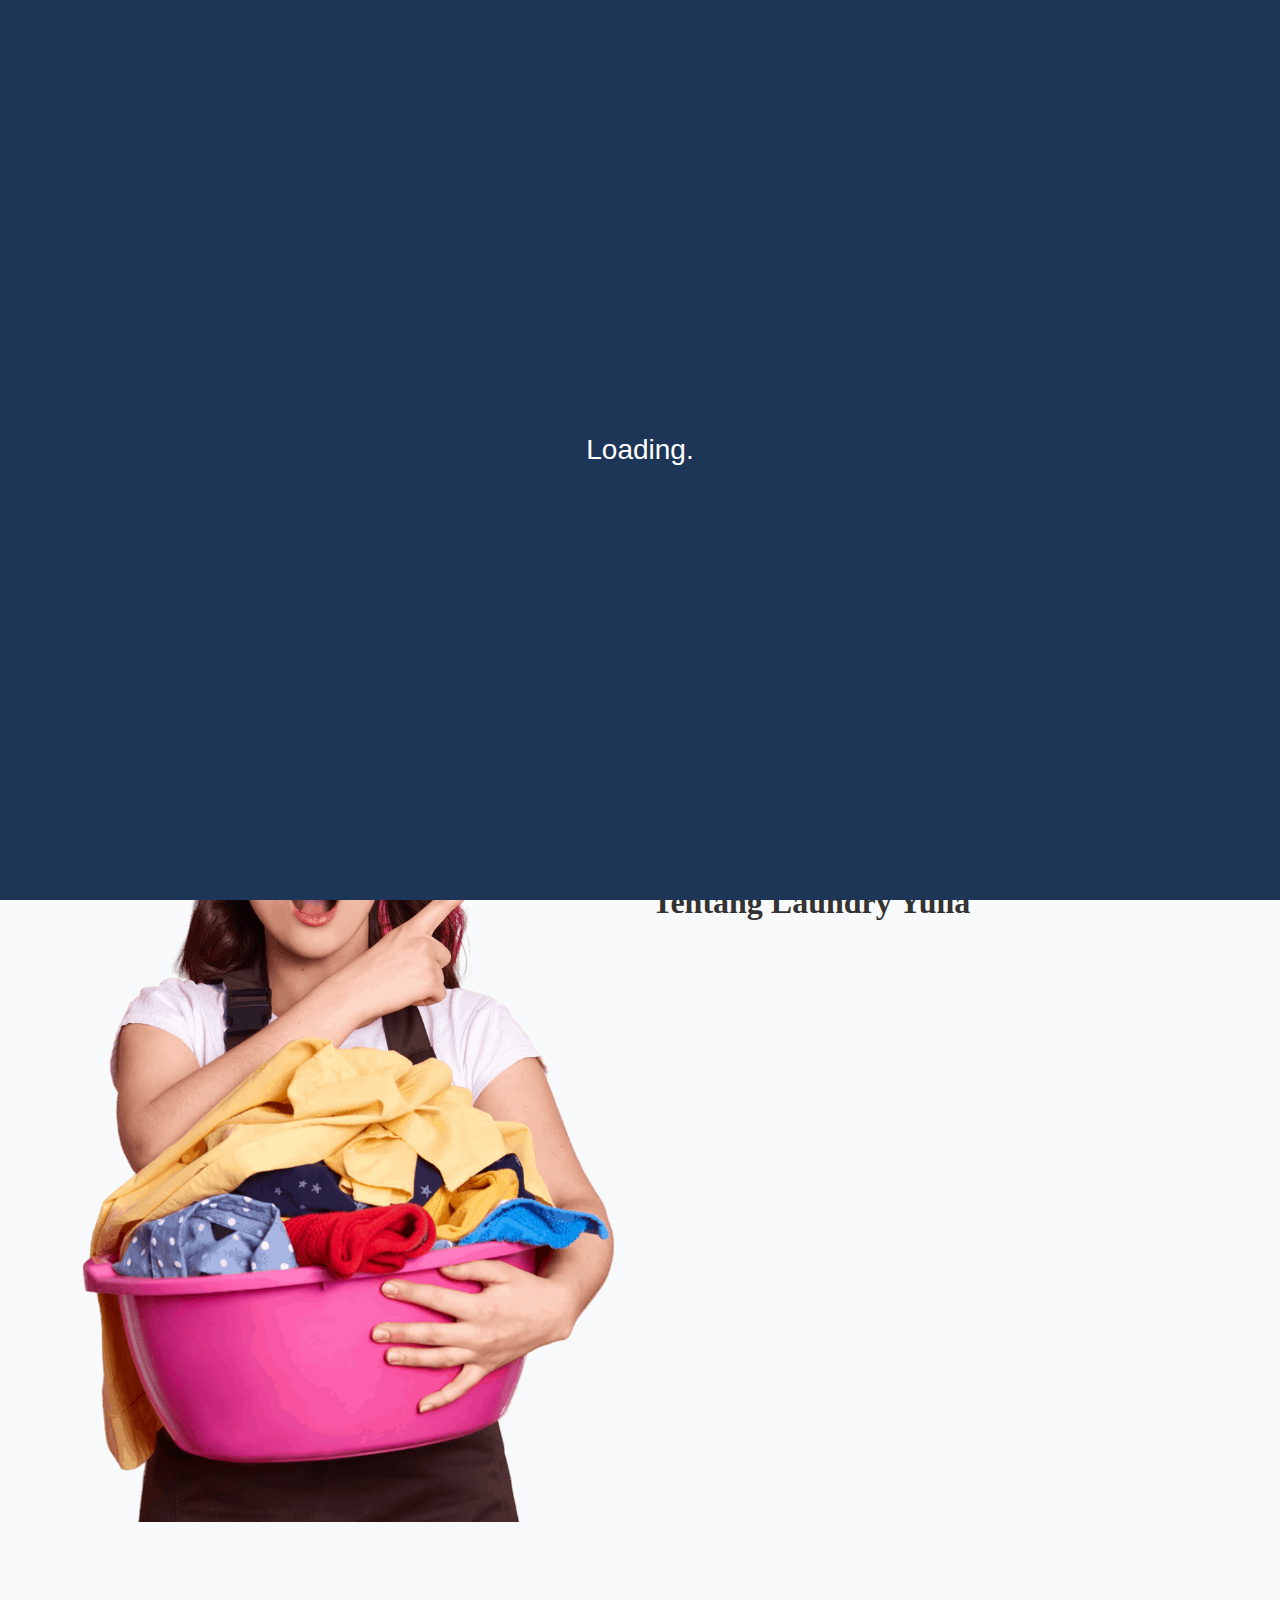
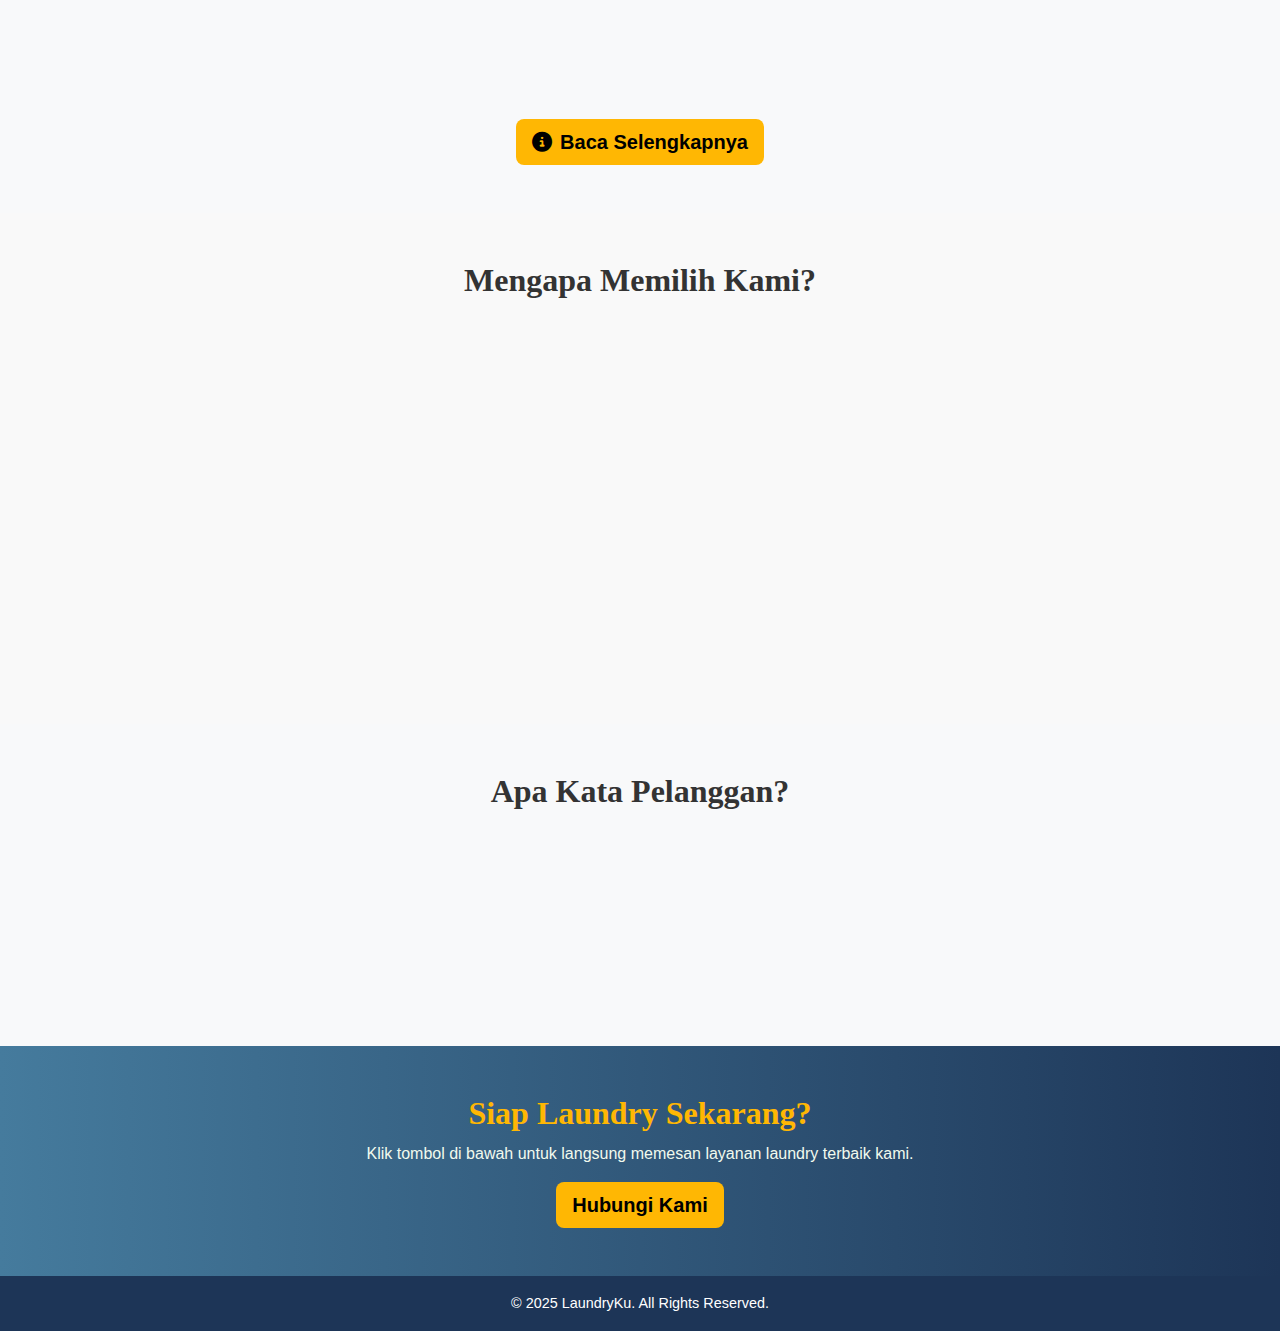
<file: index.html>
<!DOCTYPE html>
<html lang="id">

<head>
  <meta charset="UTF-8">
  <meta name="viewport" content="width=device-width, initial-scale=1.0">
  <title>Laundry Yulia </title>
  <link rel="icon" href="assets/ikon/logo2.png" type="image/x-icon">
  <link href="https://cdn.jsdelivr.net/npm/bootstrap@5.3.2/dist/css/bootstrap.min.css" rel="stylesheet">
  <link rel="stylesheet" href="https://cdnjs.cloudflare.com/ajax/libs/font-awesome/6.5.0/css/all.min.css">
  <link href="https://unpkg.com/aos@2.3.1/dist/aos.css" rel="stylesheet">
  <link rel="stylesheet" href="assets/css/style.css">
</head>

<body>
  <!-- Bagian Loading -->
  <div id="loadingScreen">
    <div id="loadingText">Loading</div>
  </div>

  <!-- konten utama -->
   <div id="mainContent">
  <!-- Navbar -->
  <nav class="navbar navbar-expand-lg custom-navbar fixed-top">
    <div class="container">
      <a class="navbar-brand fw-bold" href="index.html">
        <img src="assets/ikon/logo2.png" alt="Bootstrap" width="50">
        Laundry Yulia</a>
      <button class="navbar-toggler" type="button" data-bs-toggle="collapse" data-bs-target="#navbarNav">
        <span class="navbar-toggler-icon"></span>
      </button>
      <div class="collapse navbar-collapse" id="navbarNav">
        <ul class="navbar-nav ms-auto">
          <li class="nav-item"><a class="nav-link active" href="index.html">Beranda</a></li>
          <li class="nav-item"><a class="nav-link" href="2about.html">Tentang</a></li>
          <li class="nav-item"><a class="nav-link" href="3layanan.html">Layanan</a></li>
          <li class="nav-item"><a class="nav-link" href="4harga.html">Harga</a></li>
          <li class="nav-item"><a class="nav-link" href="5kontak.html">Kontak</a></li>
        </ul>
      </div>
    </div>
  </nav>

  <!-- Hero -->
  <section class="hero d-flex align-items-center text-center text-white">
    <div class="container">
      <h1 class="display-4 fw-bold">Laundry Berkualitas, Cepat & Terpercaya</h1>
      <p class="lead" id="typingText">Kami hadir untuk meringankan aktivitas Anda dengan layanan laundry modern.</p>
      <a href="pesan.html" class="btn btn-warning btn-lg mt-3">Pesan Sekarang</a>
    </div>
  </section>

  <!-- Perkenalan -->
  <section class="py-5 bg-light">
    <div class="container">
      <div class="row align-items-center">
        <div class="col-lg-6 mb-4 mb-lg-0">
          <img src="assets/img/orang-londry.png" class="img-fluid w-100 " alt="Tim Laundry Yulia">
        </div>
        <div class="col-lg-6">
          <h2 class="fw-bold mb-3">Tentang Laundry Yulia</h2>
          <p data-aos="zoom-out-down">
            Laundry Yulia hadir sebagai solusi terbaik bagi Anda yang membutuhkan layanan laundry cepat,
            bersih, dan terpercaya. Berdiri sejak tahun 2020, kami terus berkomitmen menghadirkan layanan
            terbaik untuk pelanggan, baik perorangan, mahasiswa, maupun keluarga.
          </p>
          <p data-aos="zoom-out-down">
            Dengan dukungan <strong>mesin cuci modern</strong> serta <strong>deterjen premium yang ramah
              lingkungan</strong>,
            kami menjaga kualitas cucian agar tetap bersih, wangi, dan aman untuk segala jenis kain.
            Kami percaya bahwa pakaian bukan hanya sekadar kebutuhan, tetapi juga bagian penting dari
            kepercayaan diri dan kenyamanan sehari-hari.
          </p>
          <p data-aos="zoom-out-down">
            Tim kami terdiri dari tenaga profesional yang sudah berpengalaman dalam dunia laundry.
            Setiap pakaian ditangani dengan hati-hati, mulai dari proses pencucian, pengeringan, penyetrikaan,
            hingga pengemasan agar tetap rapi saat sampai ke tangan pelanggan.
          </p>
        </div>
      </div>

      <div class="row mt-5" data-aos="zoom-out-down">
        <div class="col-md-4">
          <h5 class="fw-bold"><i class="fa-solid fa-star text-warning me-2"></i>Visi Kami</h5>
          <p>
            Menjadi penyedia layanan laundry terbaik di kota ini dengan mengutamakan kualitas, ketepatan waktu,
            dan kepuasan pelanggan.
          </p>
        </div>
        <div class="col-md-4">
          <h5 class="fw-bold"><i class="fa-solid fa-bullseye text-warning me-2"></i>Misi Kami</h5>
          <p>
            Memberikan layanan laundry yang cepat, bersih, wangi, serta ramah lingkungan dengan harga terjangkau
            untuk semua kalangan.
          </p>
        </div>
        <div class="col-md-4">
          <h5 class="fw-bold"><i class="fa-solid fa-handshake text-warning me-2"></i>Nilai Kami</h5>
          <p>
            Kejujuran, profesionalitas, dan perhatian terhadap detail adalah prinsip utama dalam setiap layanan
            yang kami berikan.
          </p>
        </div>
      </div>

      <div class="text-center mt-4">
        <a href="2about.html" class="btn btn-warning btn-lg">
          <i class="fa-solid fa-circle-info me-2"></i>Baca Selengkapnya
        </a>
      </div>
    </div>
  </section>


  <!-- Why Choose Us -->
  <section class="py-5">
    <div class="container">
      <h2 class="fw-bold text-center mb-4">Mengapa Memilih Kami?</h2>
      <div class="row g-4" data-aos="zoom-out-down">
        <div class="col-md-4">
          <div class="card shadow-sm border-0 h-100">
            <img src="assets/img/tepatWaktu.webp" class="card-img-top" alt="Cepat & Tepat">
            <div class="card-body">
              <h5 class="card-title">Cepat & Tepat Waktu</h5>
              <p class="card-text">Kami pastikan pakaian selesai sesuai jadwal tanpa menurunkan kualitas.</p>
            </div>
          </div>
        </div>
        <div class="col-md-4">
          <div class="card shadow-sm border-0 h-100">
            <img src="assets/img/bersihWangi.jpg" class="card-img-top" alt="Bersih & Wangi">
            <div class="card-body">
              <h5 class="card-title"> Bersih & Wangi</h5>
              <p class="card-text">Pakaian dicuci dengan mesin modern & deterjen premium ramah lingkungan.</p>
            </div>
          </div>
        </div>
        <div class="col-md-4">
          <div class="card shadow-sm border-0 h-100">
            <img src="assets/img/layananjpg.jpg" class="card-img-top" alt="Layanan Lengkap">
            <div class="card-body">
              <h5 class="card-title"> Layanan Lengkap</h5>
              <p class="card-text">Dari cuci kiloan, setrika, hingga dry cleaning tersedia untuk Anda.</p>
            </div>
          </div>
        </div>
      </div>
    </div>
  </section>

  <!-- Testimoni -->
  <section class="py-5 bg-light">
    <div class="container">
      <h2 class="fw-bold text-center mb-4">Apa Kata Pelanggan?</h2>
      <div class="row g-4" data-aos="zoom-out-down">
        <div class="col-md-6">
          <blockquote class="blockquote p-4 shadow-sm bg-white rounded">
            "Pelayanan sangat memuaskan, pakaian bersih dan wangi. Recommended!"
            <footer class="blockquote-footer mt-2">Sinta, Mahasiswi</footer>
          </blockquote>
        </div>
        <div class="col-md-6">
          <blockquote class="blockquote p-4 shadow-sm bg-white rounded">
            "Cepat sekali, sehari selesai. Staffnya ramah-ramah 👍"
            <footer class="blockquote-footer mt-2">Budi, Karyawan</footer>
          </blockquote>
        </div>
      </div>
    </div>
  </section>

  <!-- CTA -->
  <section class="custom-cta text-center text-white py-5">
    <div class="container">
      <h2 class="fw-bold">Siap Laundry Sekarang?</h2>
      <p>Klik tombol di bawah untuk langsung memesan layanan laundry terbaik kami.</p>
      <a href="5kontak.html" class="btn btn-warning btn-lg">Hubungi Kami</a>
    </div>
  </section>

  <!-- Footer -->
  <footer class="py-3 text-center custom-footer text-white">
    <p class="mb-0">&copy; 2025 LaundryKu. All Rights Reserved.</p>
  </footer>
 </div> <!--penutup konten -->

  <script src="https://cdn.jsdelivr.net/npm/bootstrap@5.3.2/dist/js/bootstrap.bundle.min.js"></script>
  <script src="https://unpkg.com/aos@2.3.1/dist/aos.js"></script>
  <script src="assets/js/script.js"></script>
</body>

</html>
</file>
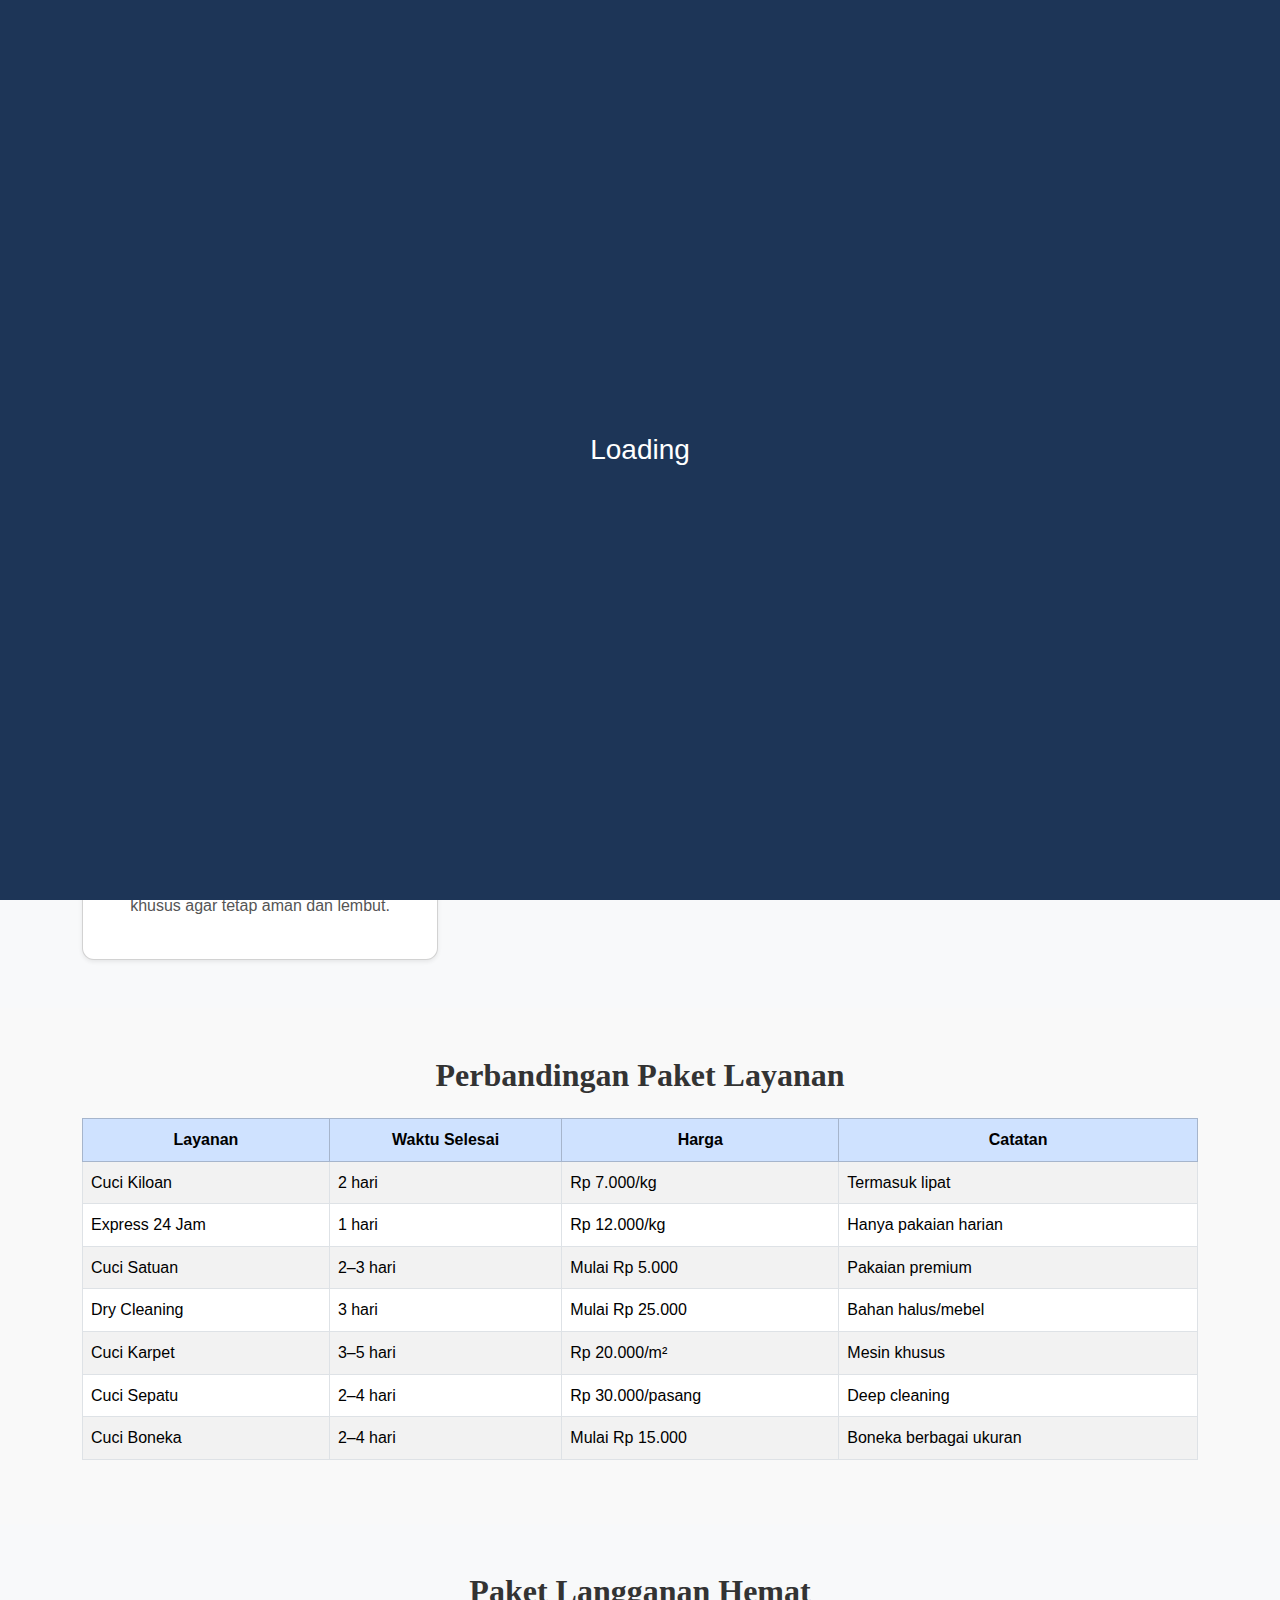
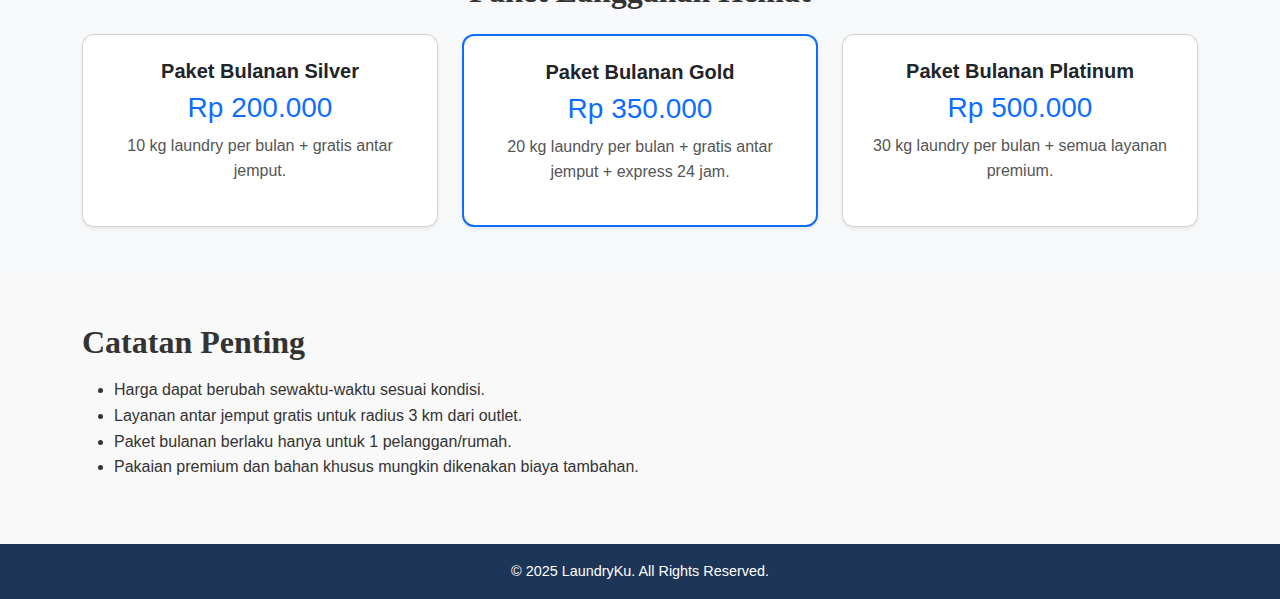
<file: 4harga.html>
<!DOCTYPE html>
<html lang="id">
<head>
  <meta charset="UTF-8">
  <meta name="viewport" content="width=device-width, initial-scale=1.0">
  <title>Harga - LaundryKu</title>
   <link rel="icon" href="assets/ikon/logo2.png" type="image/x-icon">
  <link href="https://cdn.jsdelivr.net/npm/bootstrap@5.3.2/dist/css/bootstrap.min.css" rel="stylesheet">
  <link rel="stylesheet" href="https://cdnjs.cloudflare.com/ajax/libs/font-awesome/6.5.0/css/all.min.css">
  <link href="https://unpkg.com/aos@2.3.1/dist/aos.css" rel="stylesheet">
  <link rel="stylesheet" href="assets/css/style.css">
</head>
<body>
  <!-- Bagian Loading -->
  <div id="loadingScreen">
    <div id="loadingText">Loading</div>
  </div>
  <!-- Navbar -->
  <nav class="navbar navbar-expand-lg custom-navbar">
    <div class="container">
      <a class="navbar-brand fw-bold" href="index.html">LaundryKu</a>
      <button class="navbar-toggler bg-light" type="button" data-bs-toggle="collapse" data-bs-target="#navbarNav">
        <span class="navbar-toggler-icon"></span>
      </button>
      <div class="collapse navbar-collapse" id="navbarNav">
        <ul class="navbar-nav ms-auto">
          <li class="nav-item"><a class="nav-link" href="index.html">Beranda</a></li>
          <li class="nav-item"><a class="nav-link" href="2about.html">Tentang</a></li>
          <li class="nav-item"><a class="nav-link" href="3layanan.html">Layanan</a></li>
          <li class="nav-item"><a class="nav-link active" href="4harga.html">Harga</a></li>
          <li class="nav-item"><a class="nav-link" href="5kontak.html">Kontak</a></li>
        </ul>
      </div>
    </div>
  </nav>

  <!-- Judul -->
  <section class="py-5 text-center">
    <div class="container">
      <h1 class="fw-bold mb-3">Daftar Harga LaundryKu</h1>
      <p class="lead">Harga transparan sesuai jenis layanan, tanpa biaya tersembunyi.</p>
    </div>
  </section>

  <!-- Kartu Harga -->
  <section class="py-5 bg-light">
    <div class="container">
      <div class="row g-4">
        <div class="col-md-4">
          <div class="card shadow-sm h-100 text-center p-4">
            <h5 class="fw-bold">Cuci Kiloan</h5>
            <h2 class="text-primary fw-bold">Rp 7.000/kg</h2>
            <p>Paket ekonomis untuk pakaian sehari-hari. Termasuk lipat rapi.</p>
          </div>
        </div>
        <div class="col-md-4">
          <div class="card shadow-sm h-100 text-center p-4">
            <h5 class="fw-bold">Cuci Satuan</h5>
            <h2 class="text-primary fw-bold">Mulai Rp 5.000/pcs</h2>
            <p>Cocok untuk jas, gaun, kebaya, dan pakaian berbahan khusus.</p>
          </div>
        </div>
        <div class="col-md-4">
          <div class="card shadow-sm h-100 text-center p-4 border-primary border-2">
            <h5 class="fw-bold">Express 24 Jam</h5>
            <h2 class="text-primary fw-bold">Rp 12.000/kg</h2>
            <p>Selesai dalam 1 hari. Solusi cepat untuk kebutuhan mendesak.</p>
          </div>
        </div>
        <div class="col-md-4">
          <div class="card shadow-sm h-100 text-center p-4">
            <h5 class="fw-bold">Dry Cleaning</h5>
            <h2 class="text-primary fw-bold">Mulai Rp 25.000/pcs</h2>
            <p>Layanan khusus untuk bahan halus dan premium agar tetap awet.</p>
          </div>
        </div>
        <div class="col-md-4">
          <div class="card shadow-sm h-100 text-center p-4">
            <h5 class="fw-bold">Cuci Karpet</h5>
            <h2 class="text-primary fw-bold">Rp 20.000/m²</h2>
            <p>Karpet bersih dan higienis menggunakan mesin pencuci karpet modern.</p>
          </div>
        </div>
        <div class="col-md-4">
          <div class="card shadow-sm h-100 text-center p-4">
            <h5 class="fw-bold">Cuci Sepatu</h5>
            <h2 class="text-primary fw-bold">Rp 30.000/pasang</h2>
            <p>Layanan deep cleaning untuk sneakers, kulit, suede, dan lainnya.</p>
          </div>
        </div>
        <div class="col-md-4">
          <div class="card shadow-sm h-100 text-center p-4">
            <h5 class="fw-bold">Cuci Boneka</h5>
            <h2 class="text-primary fw-bold">Mulai Rp 15.000/pcs</h2>
            <p>Membersihkan boneka dengan metode khusus agar tetap aman dan lembut.</p>
          </div>
        </div>
      </div>
    </div>
  </section>

  <!-- Tabel Perbandingan -->
  <section class="py-5">
    <div class="container">
      <h2 class="fw-bold text-center mb-4">Perbandingan Paket Layanan</h2>
      <div class="table-responsive">
        <table class="table table-bordered table-striped">
          <thead class="table-primary text-center">
            <tr>
              <th>Layanan</th>
              <th>Waktu Selesai</th>
              <th>Harga</th>
              <th>Catatan</th>
            </tr>
          </thead>
          <tbody>
            <tr>
              <td>Cuci Kiloan</td>
              <td>2 hari</td>
              <td>Rp 7.000/kg</td>
              <td>Termasuk lipat</td>
            </tr>
            <tr>
              <td>Express 24 Jam</td>
              <td>1 hari</td>
              <td>Rp 12.000/kg</td>
              <td>Hanya pakaian harian</td>
            </tr>
            <tr>
              <td>Cuci Satuan</td>
              <td>2–3 hari</td>
              <td>Mulai Rp 5.000</td>
              <td>Pakaian premium</td>
            </tr>
            <tr>
              <td>Dry Cleaning</td>
              <td>3 hari</td>
              <td>Mulai Rp 25.000</td>
              <td>Bahan halus/mebel</td>
            </tr>
            <tr>
              <td>Cuci Karpet</td>
              <td>3–5 hari</td>
              <td>Rp 20.000/m²</td>
              <td>Mesin khusus</td>
            </tr>
            <tr>
              <td>Cuci Sepatu</td>
              <td>2–4 hari</td>
              <td>Rp 30.000/pasang</td>
              <td>Deep cleaning</td>
            </tr>
            <tr>
              <td>Cuci Boneka</td>
              <td>2–4 hari</td>
              <td>Mulai Rp 15.000</td>
              <td>Boneka berbagai ukuran</td>
            </tr>
          </tbody>
        </table>
      </div>
    </div>
  </section>

  <!-- Paket Langganan -->
  <section class="py-5 bg-light">
    <div class="container">
      <h2 class="fw-bold text-center mb-4">Paket Langganan Hemat</h2>
      <div class="row g-4">
        <div class="col-md-4">
          <div class="card shadow-sm p-4 text-center h-100">
            <h5 class="fw-bold">Paket Bulanan Silver</h5>
            <h3 class="text-primary">Rp 200.000</h3>
            <p>10 kg laundry per bulan + gratis antar jemput.</p>
          </div>
        </div>
        <div class="col-md-4">
          <div class="card shadow-sm p-4 text-center h-100 border-primary border-2">
            <h5 class="fw-bold">Paket Bulanan Gold</h5>
            <h3 class="text-primary">Rp 350.000</h3>
            <p>20 kg laundry per bulan + gratis antar jemput + express 24 jam.</p>
          </div>
        </div>
        <div class="col-md-4">
          <div class="card shadow-sm p-4 text-center h-100">
            <h5 class="fw-bold">Paket Bulanan Platinum</h5>
            <h3 class="text-primary">Rp 500.000</h3>
            <p>30 kg laundry per bulan + semua layanan premium.</p>
          </div>
        </div>
      </div>
    </div>
  </section>

  <!-- Catatan -->
  <section class="py-5">
    <div class="container">
      <h2 class="fw-bold mb-3">Catatan Penting</h2>
      <ul>
        <li>Harga dapat berubah sewaktu-waktu sesuai kondisi.</li>
        <li>Layanan antar jemput gratis untuk radius 3 km dari outlet.</li>
        <li>Paket bulanan berlaku hanya untuk 1 pelanggan/rumah.</li>
        <li>Pakaian premium dan bahan khusus mungkin dikenakan biaya tambahan.</li>
      </ul>
    </div>
  </section>

  <!-- Footer -->
  <footer class="py-3 text-center custom-footer text-white">
    <p class="mb-0">&copy; 2025 LaundryKu. All Rights Reserved.</p>
  </footer>

<script src="https://cdn.jsdelivr.net/npm/bootstrap@5.3.2/dist/js/bootstrap.bundle.min.js"></script>
  <script src="https://unpkg.com/aos@2.3.1/dist/aos.js"></script>
  <script src="assets/js/script.js"></script>
</body>
</html>
</file>
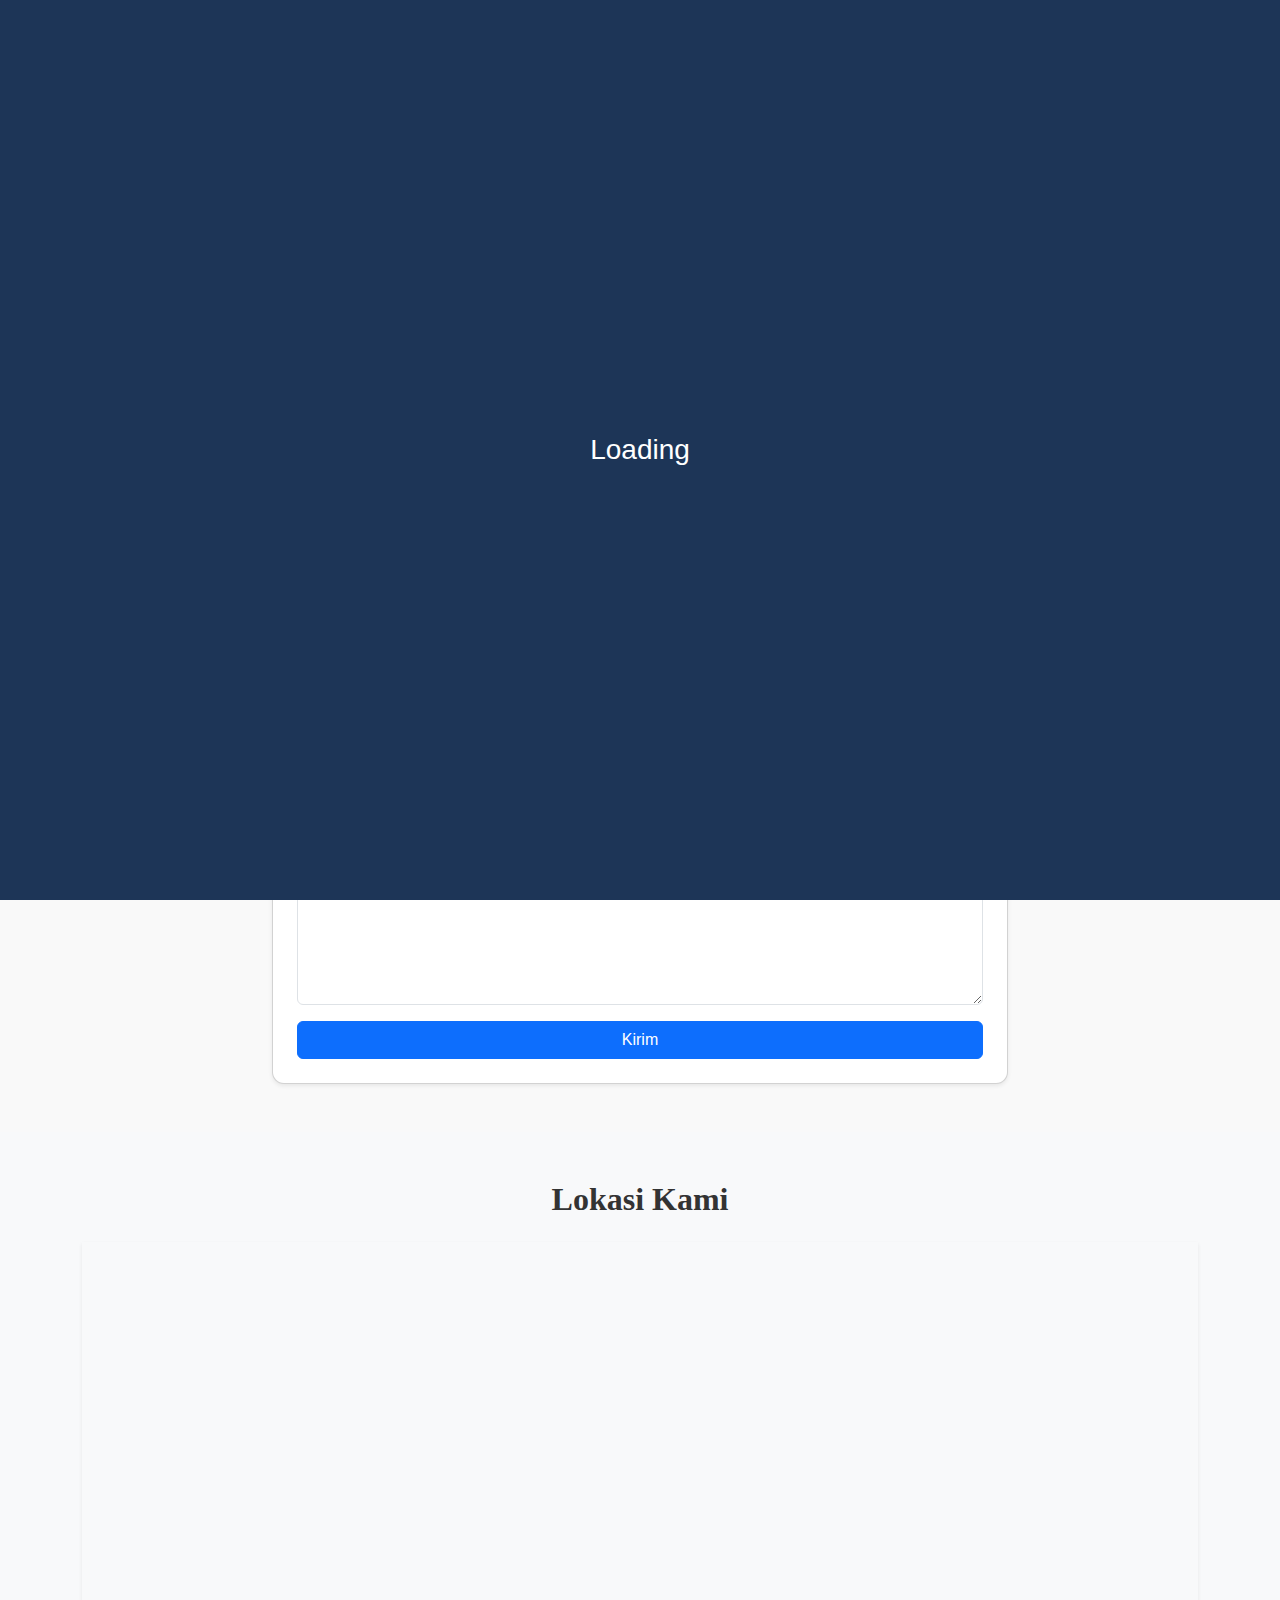
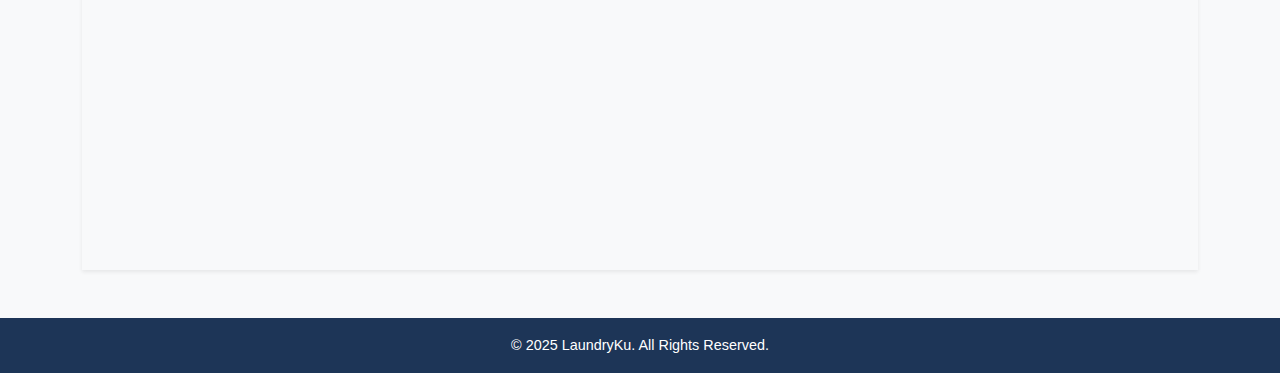
<file: 5kontak.html>
<!DOCTYPE html>
<html lang="id">
<head>
  <meta charset="UTF-8">
  <meta name="viewport" content="width=device-width, initial-scale=1.0">
  <title>Kontak - LaundryKu</title>
  <link rel="icon" href="assets/ikon/logo2.png" type="image/x-icon">
  <link href="https://cdn.jsdelivr.net/npm/bootstrap@5.3.2/dist/css/bootstrap.min.css" rel="stylesheet">
  <link rel="stylesheet" href="https://cdnjs.cloudflare.com/ajax/libs/font-awesome/6.5.0/css/all.min.css">
  <link href="https://unpkg.com/aos@2.3.1/dist/aos.css" rel="stylesheet">
  <link rel="stylesheet" href="assets/css/style.css">
</head>
<body>
  <!-- Bagian Loading -->
  <div id="loadingScreen">
    <div id="loadingText">Loading</div>
  </div>
  <!-- Navbar -->
  <nav class="navbar navbar-expand-lg custom-navbar">
    <div class="container">
      <a class="navbar-brand fw-bold" href="index.html">LaundryKu</a>
      <button class="navbar-toggler bg-light" type="button" data-bs-toggle="collapse" data-bs-target="#navbarNav">
        <span class="navbar-toggler-icon"></span>
      </button>
      <div class="collapse navbar-collapse" id="navbarNav">
        <ul class="navbar-nav ms-auto">
          <li class="nav-item"><a class="nav-link" href="index.html">Beranda</a></li>
          <li class="nav-item"><a class="nav-link" href="2about.html">Tentang</a></li>
          <li class="nav-item"><a class="nav-link" href="3layanan.html">Layanan</a></li>
          <li class="nav-item"><a class="nav-link" href="4harga.html">Harga</a></li>
          <li class="nav-item"><a class="nav-link active" href="5kontak.html">Kontak</a></li>
        </ul>
      </div>
    </div>
  </nav>

  <!-- Judul -->
  <section class="py-5 text-center">
    <div class="container">
      <h1 class="fw-bold mb-3">Hubungi Kami</h1>
      <p class="lead">Kami siap membantu kebutuhan laundry Anda. Silakan hubungi kami melalui form, WhatsApp, atau datang langsung ke outlet.</p>
    </div>
  </section>

  <!-- Info Kontak -->
  <section class="py-5 bg-light">
    <div class="container">
      <div class="row g-4">
        <div class="col-md-4 text-center">
          <div class="card shadow-sm p-4 h-100">
            <h5 class="fw-bold">Alamat</h5>
            <p>Jl. Melati No. 123, Jakarta</p>
          </div>
        </div>
        <div class="col-md-4 text-center">
          <div class="card shadow-sm p-4 h-100">
            <h5 class="fw-bold">Telepon / WhatsApp</h5>
            <p><a href="https://wa.me/6281234567890" target="_blank" class="text-decoration-none text-primary">+62 812-3456-7890</a></p>
          </div>
        </div>
        <div class="col-md-4 text-center">
          <div class="card shadow-sm p-4 h-100">
            <h5 class="fw-bold">Email</h5>
            <p><a href="mailto:info@laundryku.com" class="text-decoration-none text-primary">info@laundryku.com</a></p>
          </div>
        </div>
      </div>
    </div>
  </section>

  <!-- Form Kontak -->
  <section class="py-5">
    <div class="container">
      <h2 class="fw-bold mb-4 text-center">Kirim Pesan</h2>
      <div class="row justify-content-center">
        <div class="col-md-8">
          <form class="card shadow-sm p-4">
            <div class="mb-3">
              <label for="name" class="form-label">Nama Lengkap</label>
              <input type="text" class="form-control" id="name" placeholder="Masukkan nama Anda">
            </div>
            <div class="mb-3">
              <label for="email" class="form-label">Alamat Email</label>
              <input type="email" class="form-control" id="email" placeholder="nama@email.com">
            </div>
            <div class="mb-3">
              <label for="message" class="form-label">Pesan</label>
              <textarea class="form-control" id="message" rows="5" placeholder="Tulis pesan Anda di sini..."></textarea>
            </div>
            <button type="submit" class="btn btn-primary">Kirim</button>
          </form>
        </div>
      </div>
    </div>
  </section>

  <!-- Lokasi -->
  <section class="py-5 bg-light">
    <div class="container">
      <h2 class="fw-bold mb-4 text-center">Lokasi Kami</h2>
      <div class="ratio ratio-16x9 shadow-sm">
        <iframe src="https://www.google.com/maps/embed?pb=!1m18!1m12!1m3!1d3966.654338350588!2d106.82328931529542!3d-6.175387495532308!2m3!1f0!2f0!3f0!3m2!1i1024!2i768!4f13.1!3m3!1m2!1s0x2e69f3e3d2a9dfaf%3A0x301576d14febc30!2sJakarta!5e0!3m2!1sid!2sid!4v1618301721105!5m2!1sid!2sid" 
          width="600" height="450" style="border:0;" allowfullscreen="" loading="lazy"></iframe>
      </div>
    </div>
  </section>

  <!-- Footer -->
  <footer class="py-3 text-center custom-footer text-white">
    <p class="mb-0">&copy; 2025 LaundryKu. All Rights Reserved.</p>
  </footer>

<script src="https://cdn.jsdelivr.net/npm/bootstrap@5.3.2/dist/js/bootstrap.bundle.min.js"></script>
  <script src="https://unpkg.com/aos@2.3.1/dist/aos.js"></script>
  <script src="assets/js/script.js"></script></body>
</html>
</file>
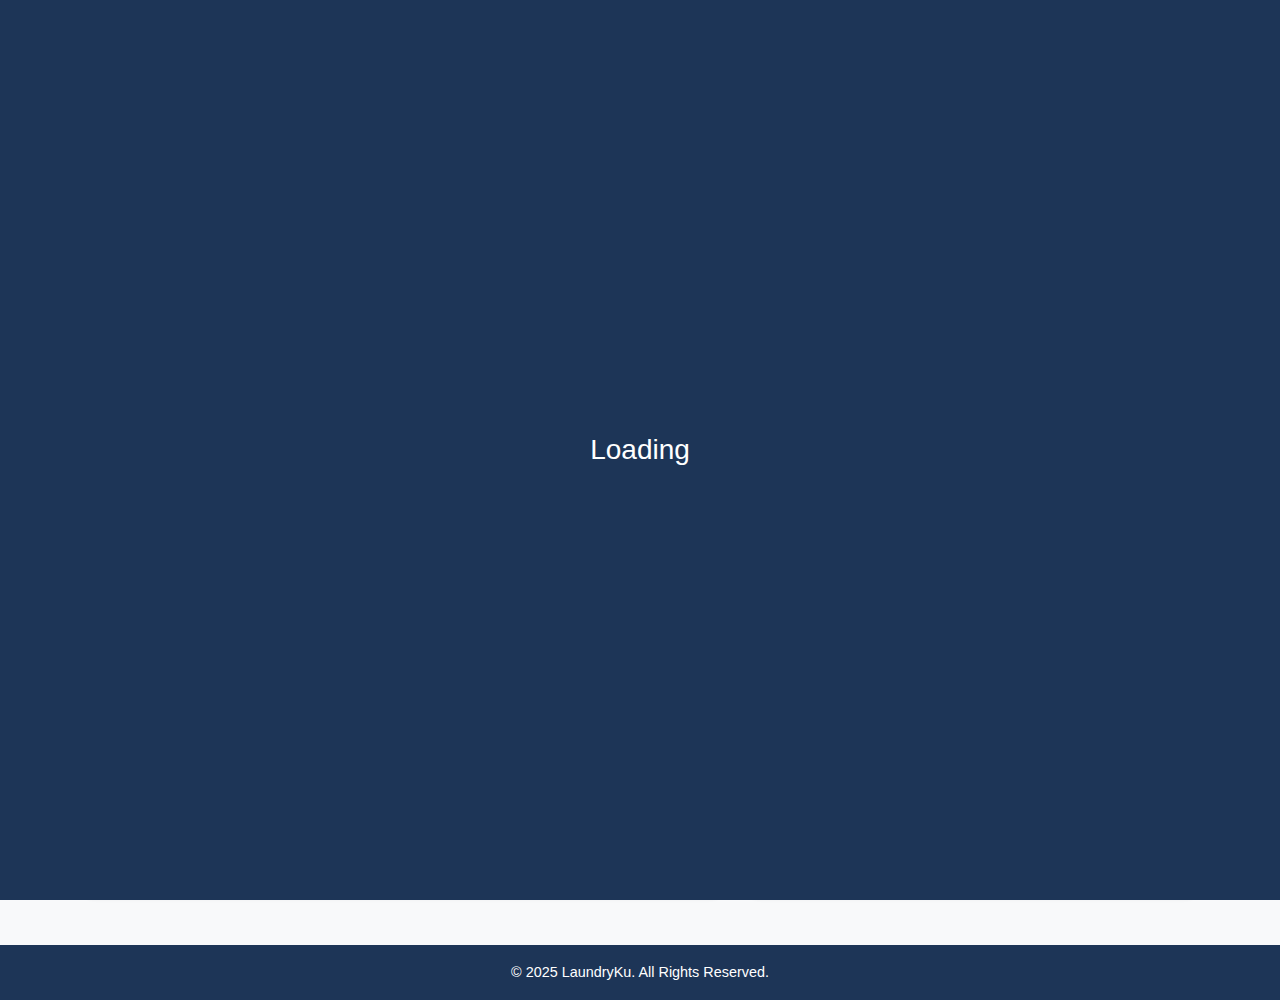
<file: pesan.html>
<!DOCTYPE html>
<html lang="id">
<head>
  <meta charset="UTF-8">
  <meta name="viewport" content="width=device-width, initial-scale=1.0">
  <title>Pemesanan - LaundryKu</title>
  <link rel="icon" href="assets/ikon/logo2.png" type="image/x-icon">
  <link href="https://cdn.jsdelivr.net/npm/bootstrap@5.3.2/dist/css/bootstrap.min.css" rel="stylesheet">
  <link rel="stylesheet" href="https://cdnjs.cloudflare.com/ajax/libs/font-awesome/6.5.0/css/all.min.css">
  <link href="https://unpkg.com/aos@2.3.1/dist/aos.css" rel="stylesheet">
  <link rel="stylesheet" href="assets/css/style.css">
</head>
<body>
  <!-- Bagian Loading -->
  <div id="loadingScreen">
    <div id="loadingText">Loading</div>
  </div>
  <!-- Navbar -->
  <nav class="navbar navbar-expand-lg custom-navbar">
    <div class="container">
      <a class="navbar-brand fw-bold" href="index.html">LaundryKu</a>
      <button class="navbar-toggler bg-light" type="button" data-bs-toggle="collapse" data-bs-target="#navbarNav">
        <span class="navbar-toggler-icon"></span>
      </button>
      <div class="collapse navbar-collapse" id="navbarNav">
        <ul class="navbar-nav ms-auto">
          <li class="nav-item"><a class="nav-link" href="index.html">Beranda</a></li>
          <li class="nav-item"><a class="nav-link" href="about.html">Tentang</a></li>
          <li class="nav-item"><a class="nav-link" href="services.html">Layanan</a></li>
          <li class="nav-item"><a class="nav-link" href="pricing.html">Harga</a></li>
          <li class="nav-item"><a class="nav-link" href="contact.html">Kontak</a></li>
          <li class="nav-item"><a class="nav-link active" href="order.html">Pesan</a></li>
        </ul>
      </div>
    </div>
  </nav>

  <!-- Judul -->
  <section class="py-5 text-center">
    <div class="container">
      <h1 class="fw-bold mb-3">Form Pemesanan</h1>
      <p class="lead">Isi form berikut untuk memesan layanan laundry kami dengan mudah.</p>
    </div>
  </section>

  <!-- Form Pemesanan -->
  <section class="py-5 bg-light">
    <div class="container">
      <div class="row g-4">
        <div class="col-lg-7">
          <form class="card shadow-sm p-4">
            <div class="mb-3">
              <label for="name" class="form-label">Nama Lengkap</label>
              <input type="text" class="form-control" id="name" placeholder="Masukkan nama Anda" required>
            </div>
            <div class="mb-3">
              <label for="phone" class="form-label">Nomor WhatsApp</label>
              <input type="tel" class="form-control" id="phone" placeholder="Contoh: 081234567890" required>
            </div>
            <div class="mb-3">
              <label for="address" class="form-label">Alamat Lengkap</label>
              <textarea class="form-control" id="address" rows="3" placeholder="Tulis alamat lengkap Anda" required></textarea>
            </div>
            <div class="mb-3">
              <label for="service" class="form-label">Pilih Layanan</label>
              <select class="form-select" id="service" required>
                <option value="">-- Pilih Layanan --</option>
                <option value="kiloan">Laundry Kiloan</option>
                <option value="satuan">Laundry Satuan</option>
                <option value="dryclean">Dry Cleaning</option>
                <option value="setrika">Setrika Saja</option>
                <option value="ekspres">Ekspres 1 Hari</option>
              </select>
            </div>
            <div class="row">
              <div class="col-md-6 mb-3">
                <label for="pickup" class="form-label">Tanggal Penjemputan</label>
                <input type="date" class="form-control" id="pickup" required>
              </div>
              <div class="col-md-6 mb-3">
                <label for="delivery" class="form-label">Tanggal Pengantaran</label>
                <input type="date" class="form-control" id="delivery" required>
              </div>
            </div>
            <button type="submit" class="btn btn-primary">Kirim Pesanan</button>
          </form>
        </div>

        <!-- Info Tambahan -->
        <div class="col-lg-5">
          <div class="card shadow-sm p-4 h-100">
            <h4 class="fw-bold mb-3">Syarat & Ketentuan</h4>
            <ul class="list-unstyled">
              <li>✅ Penjemputan & pengantaran GRATIS (radius 5 km).</li>
              <li>✅ Estimasi pengerjaan standar 2 hari.</li>
              <li>✅ Ekspres 1 hari dikenakan biaya tambahan.</li>
              <li>✅ Barang hilang/damage diganti sesuai ketentuan.</li>
              <li>✅ Pembayaran bisa tunai atau transfer.</li>
            </ul>
            <p class="text-muted mt-3">Untuk konfirmasi cepat, silakan hubungi WhatsApp kami setelah mengirim pesanan.</p>
            <a href="https://wa.me/6281234567890" target="_blank" class="btn btn-success">Chat via WhatsApp</a>
          </div>
        </div>
      </div>
    </div>
  </section>

  <!-- Footer -->
  <footer class="py-3 text-center custom-footer text-white">
    <p class="mb-0">&copy; 2025 LaundryKu. All Rights Reserved.</p>
  </footer>

<script src="https://cdn.jsdelivr.net/npm/bootstrap@5.3.2/dist/js/bootstrap.bundle.min.js"></script>
  <script src="https://unpkg.com/aos@2.3.1/dist/aos.js"></script>
  <script src="assets/js/script.js"></script></body>
</html>
</file>
<file: assets/css/style.css>
/* Global */
body {
  font-family: 'Segoe UI', sans-serif;
  background-color: #f9f9f9;
  color: #333;
  line-height: 1.6;
  margin: 0;
  padding: 0;
}
h2{
  font-family: Georgia, 'Times New Roman', Times, serif;
}

/* loding */
 /* Fullscreen loading */
    #loadingScreen {
      position: fixed;
      top: 0; left: 0;
      width: 100%; height: 100%;
      background: #1d3557;
      color: #fff;
      display: flex;
      align-items: center;
      justify-content: center;
      font-size: 28px;
      z-index: 9999;
    }

/* Navbar */
.custom-navbar {
  background: linear-gradient(90deg, #1d3557, #457b9d);
}
.custom-navbar .navbar-brand {
  color: #fff;
  font-size: 1.6rem;
  font-weight: bold;
}
.custom-navbar .nav-link {
  color: #f1faee;
  font-weight: 500;
  transition: color 0.3s;
}
.custom-navbar .nav-link:hover,
.custom-navbar .nav-link.active {
  color: #ffb703;
}

/* Hero Section */
.hero {
  background: url("../img/hero.jpg") center/cover no-repeat;
  min-height: 70vh;
  display: flex;
  align-items: center;
  justify-content: center;
  text-align: center;
}

.hero h1,
.hero p {
  color: #fff; 
   font-family: 'Times New Roman', Times, serif;

  text-shadow: 2px 2px 6px rgba(0,6,0,0.6);
}

 
/* Card Custom */
.card {
  border-radius: 12px;
  overflow: hidden;
  transition: transform 0.3s, box-shadow 0.3s;
}
.card:hover {
  transform: translateY(-5px);
  box-shadow: 0 8px 20px rgba(0,0,0,0.15);
}
.card h4 {
  color: #1d3557;
}
.card p {
  color: #555;
}

/* Tombol Custom */
.btn-warning {
  background-color: #ffb703;
  border: none;
  font-weight: 600;
  transition: background-color 0.3s, transform 0.2s;
}
.btn-warning:hover {
  background-color: #e09f05;
  transform: scale(1.05);
}

/* Testimoni / Blockquote */
.blockquote {
  border-left: 5px solid #457b9d;
  padding-left: 15px;
  font-style: italic;
  color: #444;
}

/* CTA */
.custom-cta {
  background: linear-gradient(90deg, #457b9d, #1d3557);
  
}
.custom-cta h2 {
  color: #ffb703;
}
.custom-cta p {
  color: #f1faee;
}

/* Footer */
.custom-footer {
  background: #1d3557;
  color: #f1faee;
  font-size: 0.9rem;
}
.custom-footer p {
  margin: 0;
}
</file>
